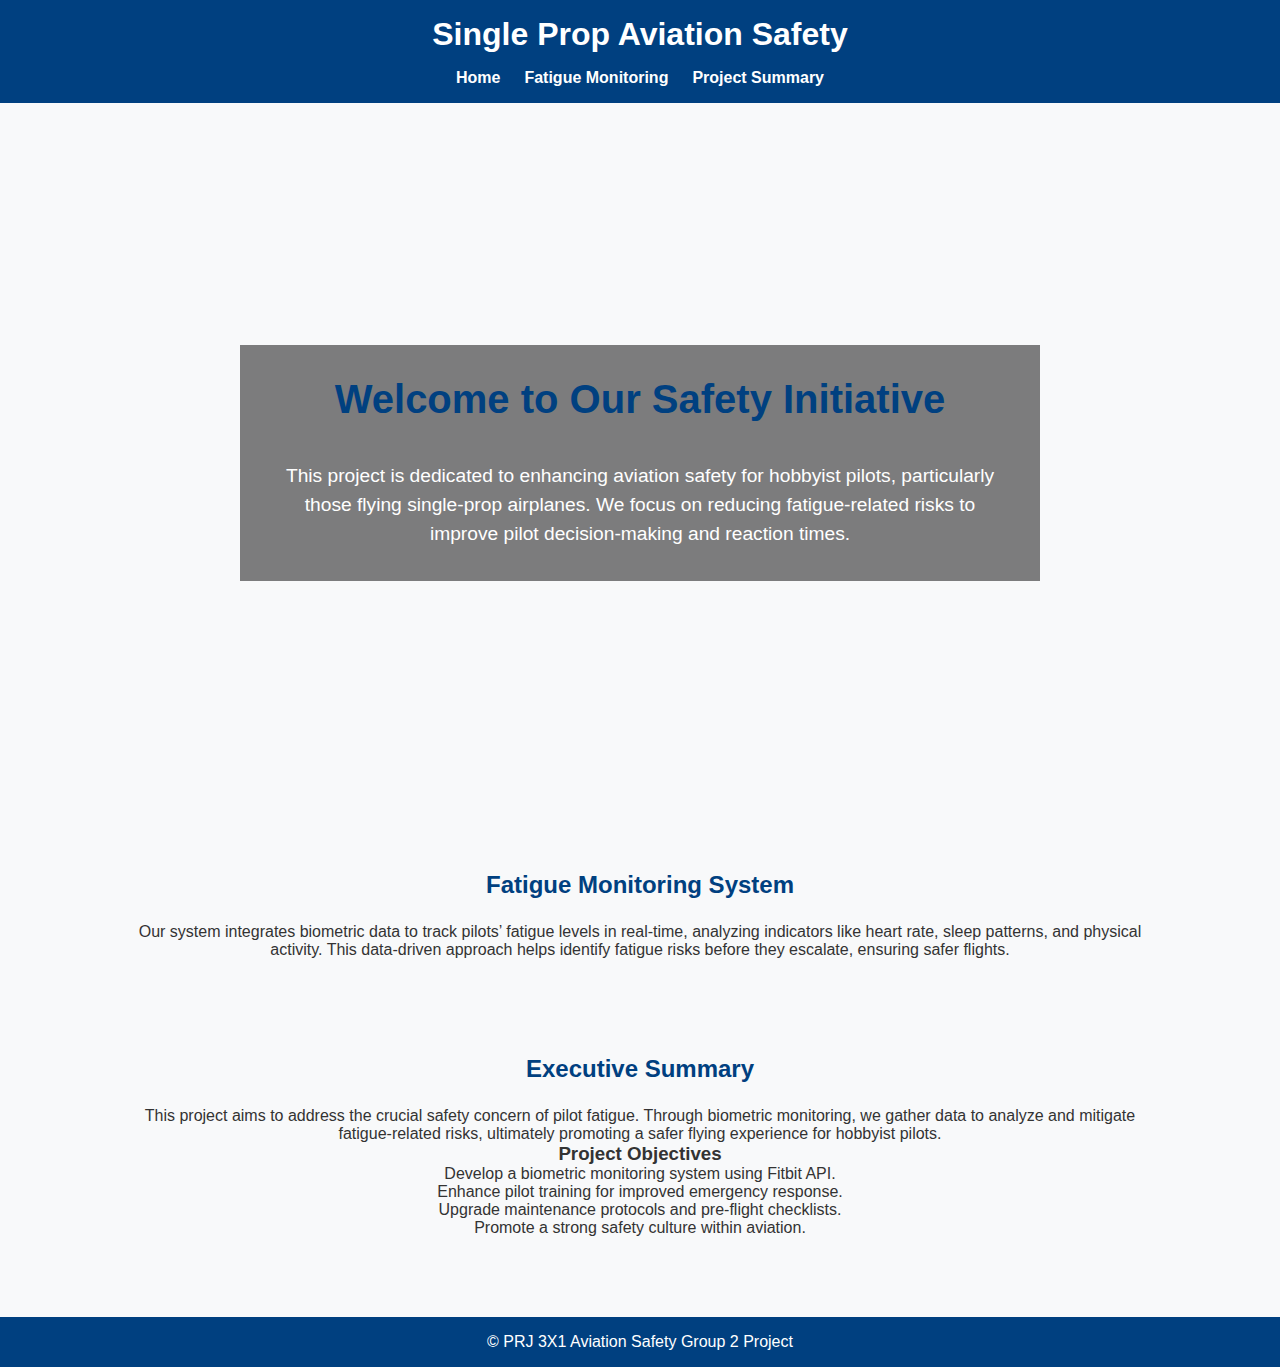
<file: PRJ371/frontEnd/index.html>
<!DOCTYPE html>
<html lang="en">
<head>
    <meta charset="UTF-8">
    <meta name="viewport" content="width=device-width, initial-scale=1.0">
    <title>Aviation Safety - Fatigue Monitoring</title>
    <link rel="stylesheet" href="styles.css">
</head>
<body>
    <!-- Header Section -->
    <header>
        <h1>Single Prop Aviation Safety</h1>
        <nav>
            <ul>
                <li><a href="#home">Home</a></li>
                <li><a href="#fatigue-monitoring">Fatigue Monitoring </a></li>
                <li><a href="#project-summary">Project Summary</a></li>
            </ul>
        </nav>
    </header>

        <!-- Landing Page Section -->
    <section id="home" class="section banner">
        <div class="banner-overlay">
            <h2>Welcome to Our Safety Initiative</h2>
            <p>This project is dedicated to enhancing aviation safety for hobbyist pilots, particularly those flying single-prop airplanes. We focus on reducing fatigue-related risks to improve pilot decision-making and reaction times.</p>
        </div>
    </section>

    <!-- Fatigue Monitoring Section -->
    <section id="fatigue-monitoring" class="section">
        <div class="container">
            <h2>Fatigue Monitoring System</h2>
            <p>Our system integrates biometric data to track pilots’ fatigue levels in real-time, analyzing indicators like heart rate, sleep patterns, and physical activity. This data-driven approach helps identify fatigue risks before they escalate, ensuring safer flights.</p>
        </div>
    </section>

    <!-- Project Summary Section -->
    <section id="project-summary" class="section">
        <div class="container">
            <h2>Executive Summary</h2>
            <p>This project aims to address the crucial safety concern of pilot fatigue. Through biometric monitoring, we gather data to analyze and mitigate fatigue-related risks, ultimately promoting a safer flying experience for hobbyist pilots.</p>
            <h3>Project Objectives</h3>
            <ul>
                <li>Develop a biometric monitoring system using Fitbit API.</li>
                <li>Enhance pilot training for improved emergency response.</li>
                <li>Upgrade maintenance protocols and pre-flight checklists.</li>
                <li>Promote a strong safety culture within aviation.</li>
            </ul>
        </div>
    </section>

    <!-- Footer -->
    <footer>
        <p>&copy; PRJ 3X1 Aviation Safety Group 2 Project</p>
    </footer>
</body>
</html>
</file>
<file: PRJ371/frontEnd/styles.css>
/* Basic Reset */
* {
    margin: 0;
    padding: 0;
    box-sizing: border-box;
}

/* Body Style */
body {
    font-family: Arial, sans-serif;
    color: #333;
    background-color: #f8f9fa;
}

/* Header Styling */
header {
    background-color: #004080;
    color: #fff;
    padding: 1em 0;
    text-align: center;
}

header h1 {
    margin-bottom: 0.5em;
}

header nav ul {
    list-style: none;
    display: flex;
    justify-content: center;
    gap: 1.5em;
}

header nav ul li a {
    color: #fff;
    text-decoration: none;
    font-weight: bold;
}

header nav ul li a:hover {
    text-decoration: underline;
}

/* Banner Section Styling */
.banner {
    position: relative;
    background-image: url('https://blog.privatejetfinder.com/wp-content/uploads/2021/03/Daher-TBM-940.jpg');
    background-size: cover;
    background-position: center;
    height: 80vh;
    color: #fff;
    display: flex;
    align-items: center;
    justify-content: center;
    text-align: center;
}

.banner-overlay {
    background-color: rgba(0, 0, 0, 0.5); /* Adds a dark overlay */
    padding: 2em;
    width: 100%;
    max-width: 800px;
}

.banner h2 {
    font-size: 2.5em;
    margin-bottom: 0.5em;
}

.banner p {
    font-size: 1.2em;
    line-height: 1.5;
}

/* Section Styling */
.section {
    padding: 3em 0;
}

.section h2 {
    text-align: center;
    margin-bottom: 1em;
    color: #004080;
}

.section .container {
    width: 80%;
    margin: 0 auto;
    text-align: center;
}

#project-summary ul {
    list-style-type: none;
    padding: 0;
}

/* Footer Styling */
footer {
    background-color: #004080;
    color: #fff;
    text-align: center;
    padding: 1em 0;
    margin-top: 2em;
}
</file>
